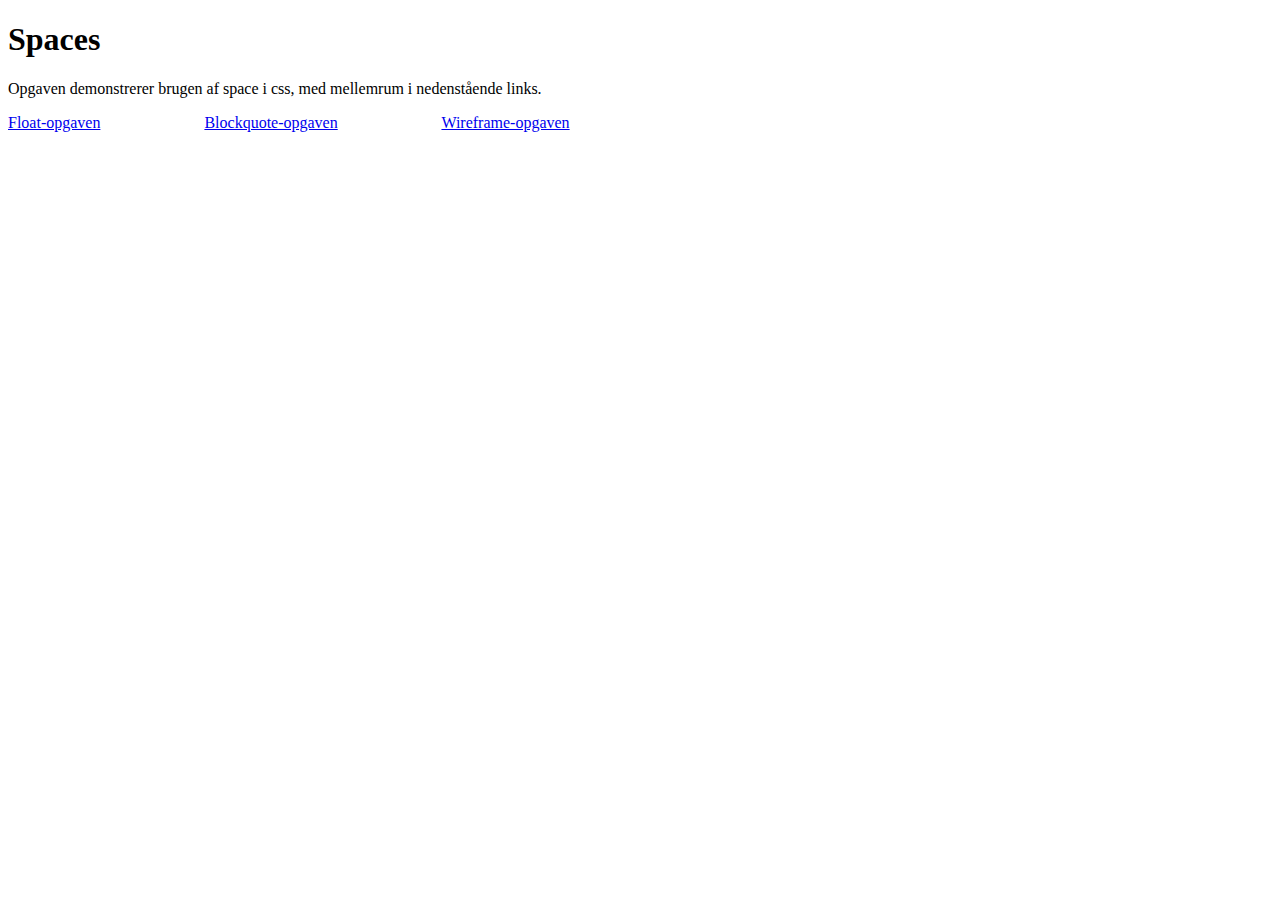
<file: index.html>
<!doctype html>
<html>
    <head>
        <meta charset='utf-8'/>
        <title>Space</title>
        <link rel='stylesheet' href='stylesheets/textspace.css'/>
    </head>
    <body>
        <header>
            <h1>
                Spaces
            </h1>
            <p>
               Opgaven demonstrerer brugen af space i css, med mellemrum i nedenstående links.
            </p> 
        </header>
        <main>
            <p class="space">
               <a href='opg-float.html'>Float-opgaven</a> <a href='opg-blockquote.html'>Blockquote-opgaven</a> <a href='opg-wireframe.html'>Wireframe-opgaven</a>
            </p>
        </main>
    </body>
</html>
</file>
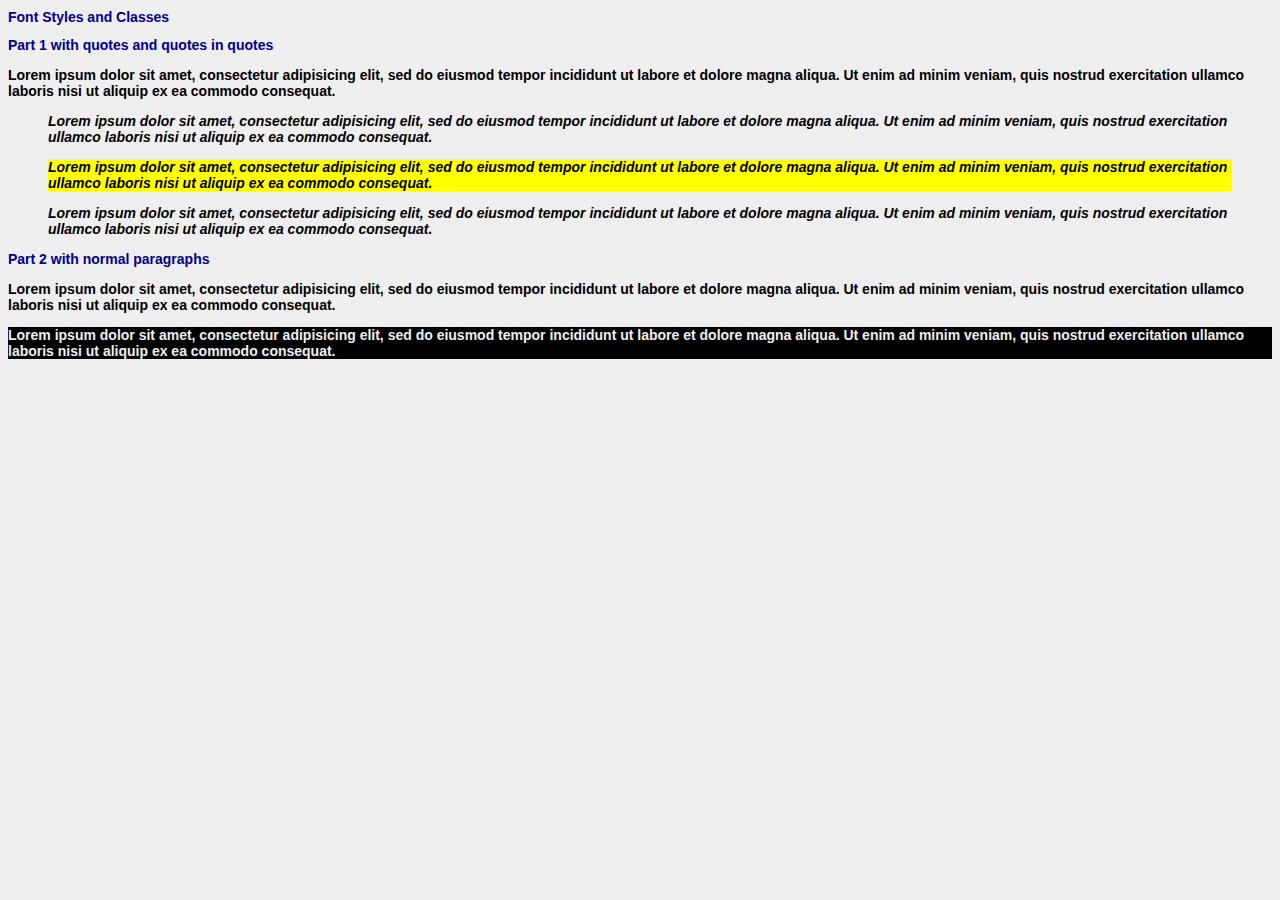
<file: opg-blockquote.html>
<!doctype html>
<html>
    <head>
        <title>Font Styles and Classes</title>
        <link rel='stylesheet' href='stylesheets/style.css'/>
    </head>
    <body>
        <h1>Font Styles and Classes</h1>
        <h2>Part 1 with quotes and quotes in quotes</h2>
        <p>
            Lorem ipsum dolor sit amet, consectetur adipisicing elit,
            sed do eiusmod tempor incididunt ut labore et dolore magna
            aliqua. Ut enim ad minim veniam, quis nostrud exercitation
            ullamco laboris nisi ut aliquip ex ea commodo consequat.
        </p>
        <blockquote>
            <p>
                Lorem ipsum dolor sit amet, consectetur adipisicing elit,
                sed do eiusmod tempor incididunt ut labore et dolore magna
                aliqua. Ut enim ad minim veniam, quis nostrud exercitation
                ullamco laboris nisi ut aliquip ex ea commodo consequat.
            </p>
            <p class="xquote">
                Lorem ipsum dolor sit amet, consectetur adipisicing elit,
                sed do eiusmod tempor incididunt ut labore et dolore magna
                aliqua. Ut enim ad minim veniam, quis nostrud exercitation
                ullamco laboris nisi ut aliquip ex ea commodo consequat.
            </p>
            <p>
                Lorem ipsum dolor sit amet, consectetur adipisicing elit,
                sed do eiusmod tempor incididunt ut labore et dolore magna
                aliqua. Ut enim ad minim veniam, quis nostrud exercitation
                ullamco laboris nisi ut aliquip ex ea commodo consequat.
            </p>
        </blockquote>
        <h2>Part 2 with normal paragraphs</h2>
        <p>
            Lorem ipsum dolor sit amet, consectetur adipisicing elit,
            sed do eiusmod tempor incididunt ut labore et dolore magna
            aliqua. Ut enim ad minim veniam, quis nostrud exercitation
            ullamco laboris nisi ut aliquip ex ea commodo consequat.
        </p>
        <p class="negative">
            Lorem ipsum dolor sit amet, consectetur adipisicing elit,
            sed do eiusmod tempor incididunt ut labore et dolore magna
            aliqua. Ut enim ad minim veniam, quis nostrud exercitation
            ullamco laboris nisi ut aliquip ex ea commodo consequat.
        </p>
    </body>
</html>
</file>
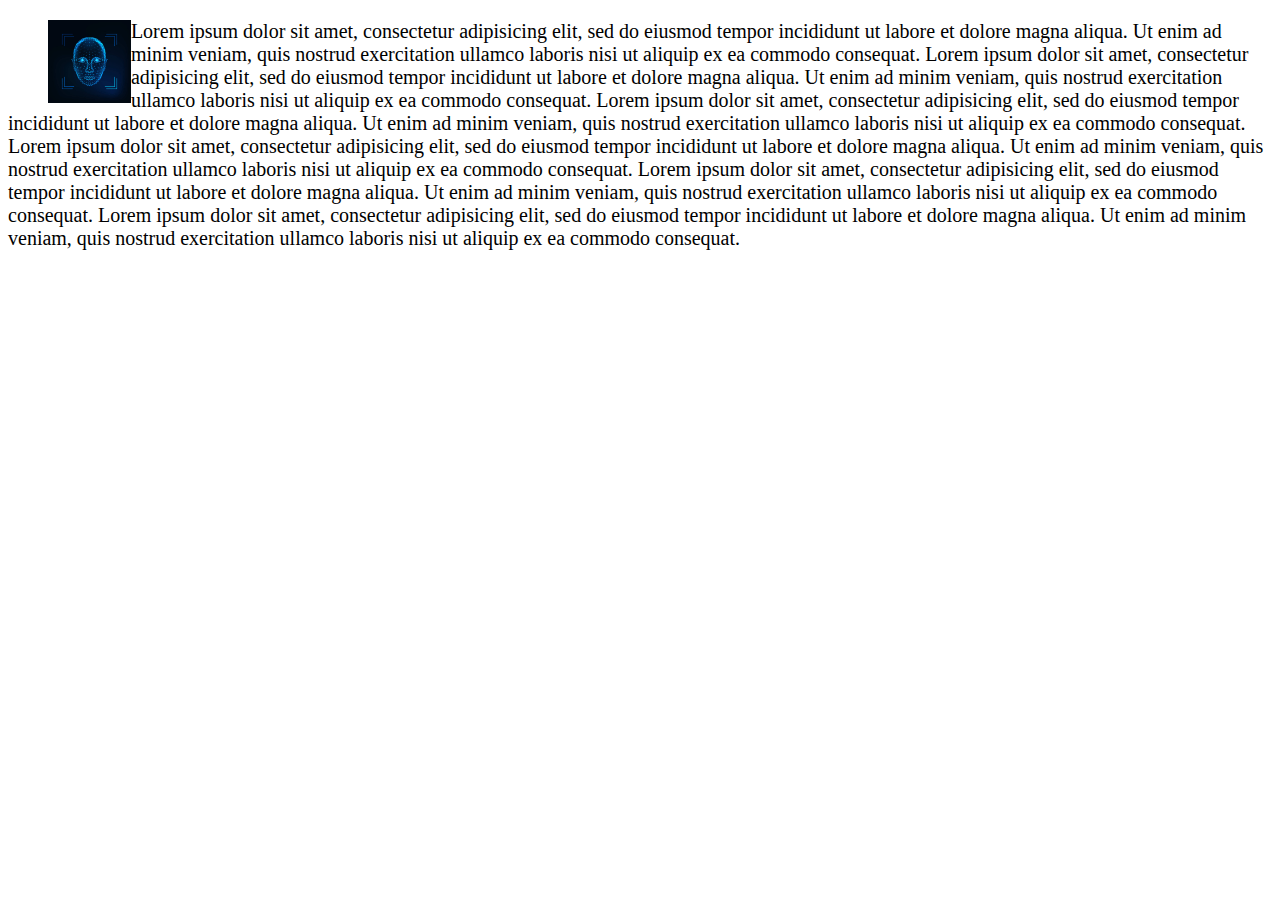
<file: opg-float.html>
<!doctype html>
<html>
    <head>
        <title>Floating text</title>
        <link rel='stylesheet' href='stylesheets/textfloat.css'/>
    </head>
    <body>
       <div>
        <figure>
           <img src='images/head.jpg' alt='A hand' width="7%"/>
        </figure>
          <p>
            Lorem ipsum dolor sit amet, consectetur adipisicing elit,
            sed do eiusmod tempor incididunt ut labore et dolore magna
            aliqua. Ut enim ad minim veniam, quis nostrud exercitation
            ullamco laboris nisi ut aliquip ex ea commodo consequat.
        
            Lorem ipsum dolor sit amet, consectetur adipisicing elit,
            sed do eiusmod tempor incididunt ut labore et dolore magna
            aliqua. Ut enim ad minim veniam, quis nostrud exercitation
            ullamco laboris nisi ut aliquip ex ea commodo consequat.
           
            Lorem ipsum dolor sit amet, consectetur adipisicing elit,
            sed do eiusmod tempor incididunt ut labore et dolore magna
            aliqua. Ut enim ad minim veniam, quis nostrud exercitation
            ullamco laboris nisi ut aliquip ex ea commodo consequat.
            
            Lorem ipsum dolor sit amet, consectetur adipisicing elit,
            sed do eiusmod tempor incididunt ut labore et dolore magna
            aliqua. Ut enim ad minim veniam, quis nostrud exercitation
            ullamco laboris nisi ut aliquip ex ea commodo consequat.
            
            Lorem ipsum dolor sit amet, consectetur adipisicing elit,
            sed do eiusmod tempor incididunt ut labore et dolore magna
            aliqua. Ut enim ad minim veniam, quis nostrud exercitation
            ullamco laboris nisi ut aliquip ex ea commodo consequat.
   
            Lorem ipsum dolor sit amet, consectetur adipisicing elit,
            sed do eiusmod tempor incididunt ut labore et dolore magna
            aliqua. Ut enim ad minim veniam, quis nostrud exercitation
            ullamco laboris nisi ut aliquip ex ea commodo consequat.
          </p>
        </div>
    </body>
</html>
</file>
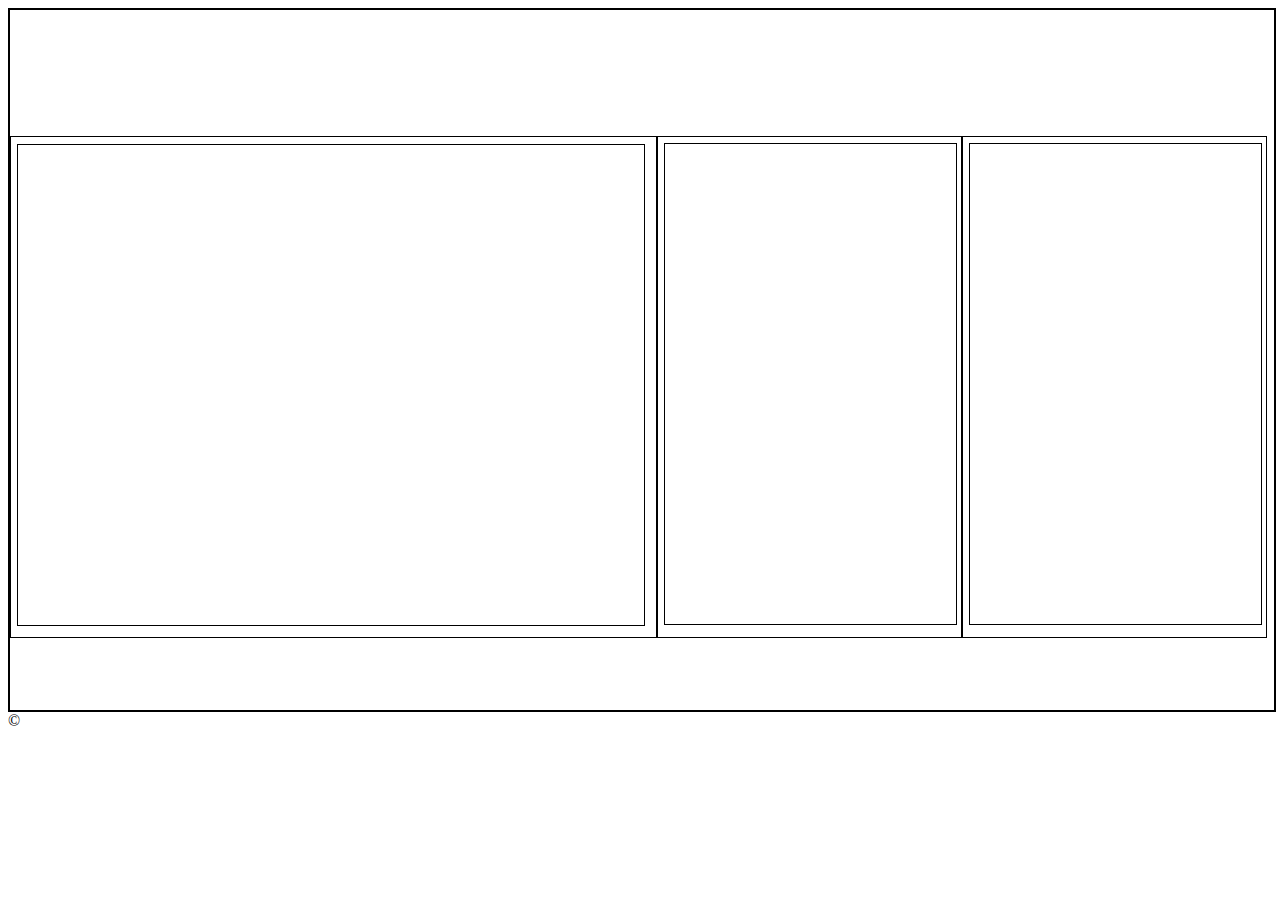
<file: opg-wireframe.html>
<!doctype html>
<html>
    <head>
        <meta charset='utf-8'/>
        <title>Wireframes</title>
        <link rel='stylesheet' href='stylesheets/frames.css'/>
    </head>
    <body>
        <main>
          <div class="box1">&nbsp;
            <div class="box2">
              <div class="box5">&nbsp;</div>
            </div>
            <div class="box3">
              <div class="box6">&nbsp;</div>
            </div>
            <div class="box4">
              <div class="box7">&nbsp;</div>
            </div>
          </div>
        </main>
       <footer>&copy;</footer>
    </body>
</html>
</file>
<file: stylesheets/textspace.css>
.space {
  word-spacing:100px;
}
</file>
<file: stylesheets/style.css>
body {
  font-family: sans-serif;
  font-weight: bold;
  font-size: 14px;
  background-color: #eee;
}
h1, h2 {
  font-size: 14px;
  color: darkblue;
}
blockquote {
  font-style: italic;
}
.negative {
  background-color: #000;
  color: #eee;
}
.xquote {
  background-color: #ffff00;
}
</file>
<file: stylesheets/textfloat.css>
body {
  font-size: 20px;
}
img {
  float: left;
}
</file>
<file: stylesheets/frames.css>
.box1 {
  border: solid black 2px;
  height: 700px;
  width: 100%;
  margin: 0 0 0 0;
}
.box2 {
  border: solid black 1px;
  height: 500px;
  margin: 10% 0 0 0px;
  width: 51%;
  float: left;
}
.box3 {
  border: solid black 1px;
  height: 500px;
  margin: 10% 0 0 0px;
  width: 24%;
  float: left;
}
.box4 {
  border: solid black 1px;
  height: 500px;
  margin: 10% 0 0 0px;
  width: 24%;
  float: left;
}
.box5 {
  border: solid black 1px;
  width: 97%;
  float: left;
  height: 480px;
  margin: 1% 0 0 1%;
}
.box6 {
  border: solid black 1px;
  width: 96%;
  float: left;
  height: 480px;
  margin: 2% 0 0 2%;
}
.box7 {
  border: solid black 1px;
  width: 96%;
  float: left;
  height: 480px;
  margin: 2% 0 0 2%;
}
</file>
